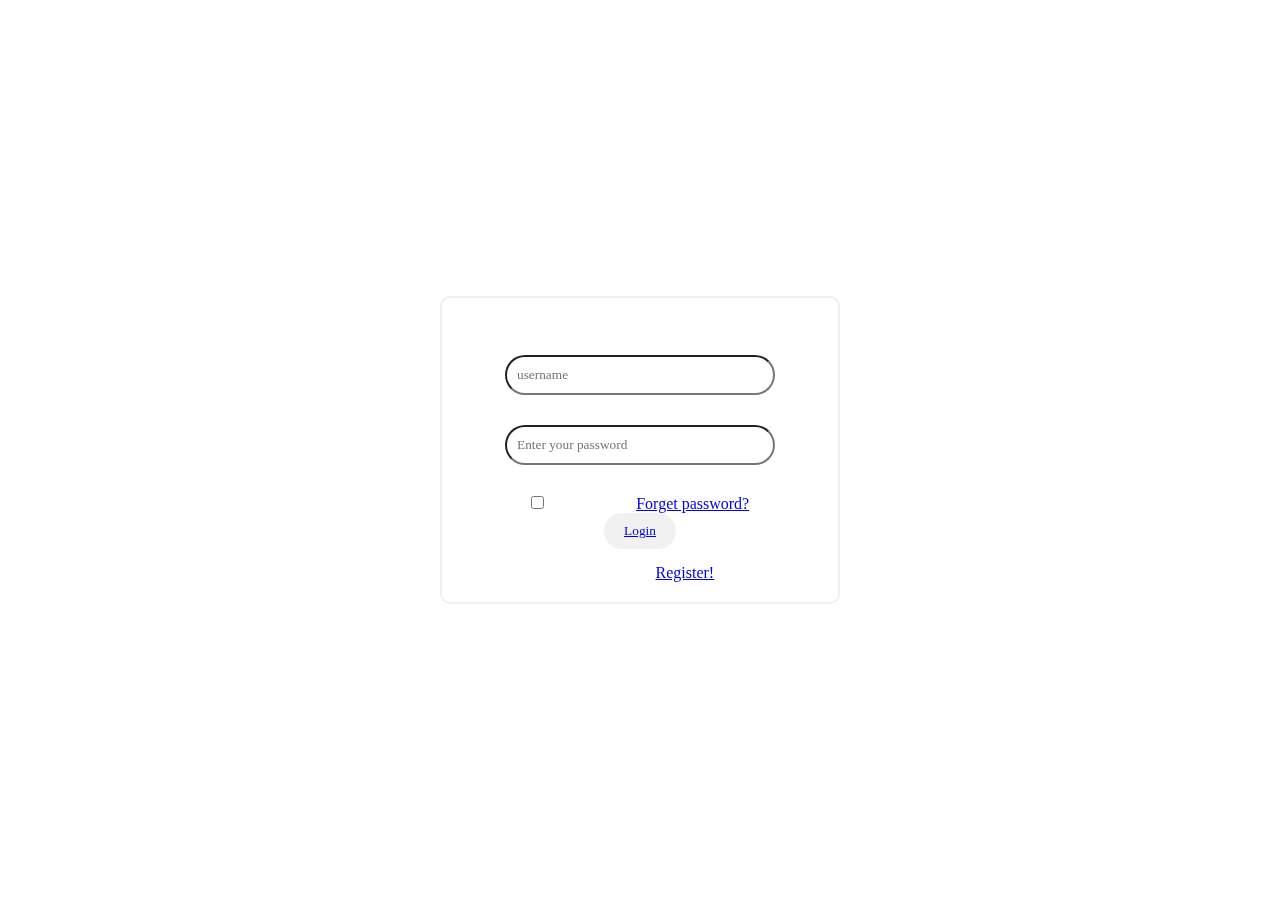
<file: index.html>
<!DOCTYPE html>
<html lang="en">
  <head>
    <meta charset="UTF-8" />
    <meta http-equiv="x-UA-compatible" content="IE=edge" />
    <meta name="viewport" content="width=device-width,initial-scale=1.0" />
    <link rel="stylesheet" href="styles.css" />
    <!-- <link href='https://unpkg.com/boxicons@2.1.4/css/boxicons.min.css' rel='stylesheet'> -->
    <title>login page</title>

    <body>
      <div class="wrapper">
        <form action="">
          <h1>Swiggy foods</h1>
          <div class="input-box">
            <input type="text" placeholder="username" required />
            <i class="bx bxs-user-minus"></i>
          </div>
          <div class="input-box">
            <input type="password" placeholder="Enter your password" required />
          </div>
          <div class="remember-forget">
            <label><input type="checkbox" />remember me</label>
            <a href="#">Forget password?</a>
          </div>
          <div>
            <button type="submit" class="btn">
              <a href="page2.html">Login</a>
            </button>
          </div>
          <div class="register-link">
            <p>Dont account <a href="#">Register!</a></p>
          </div>
        </form>
      </div>
    </body>
  </head>
</html>
</file>
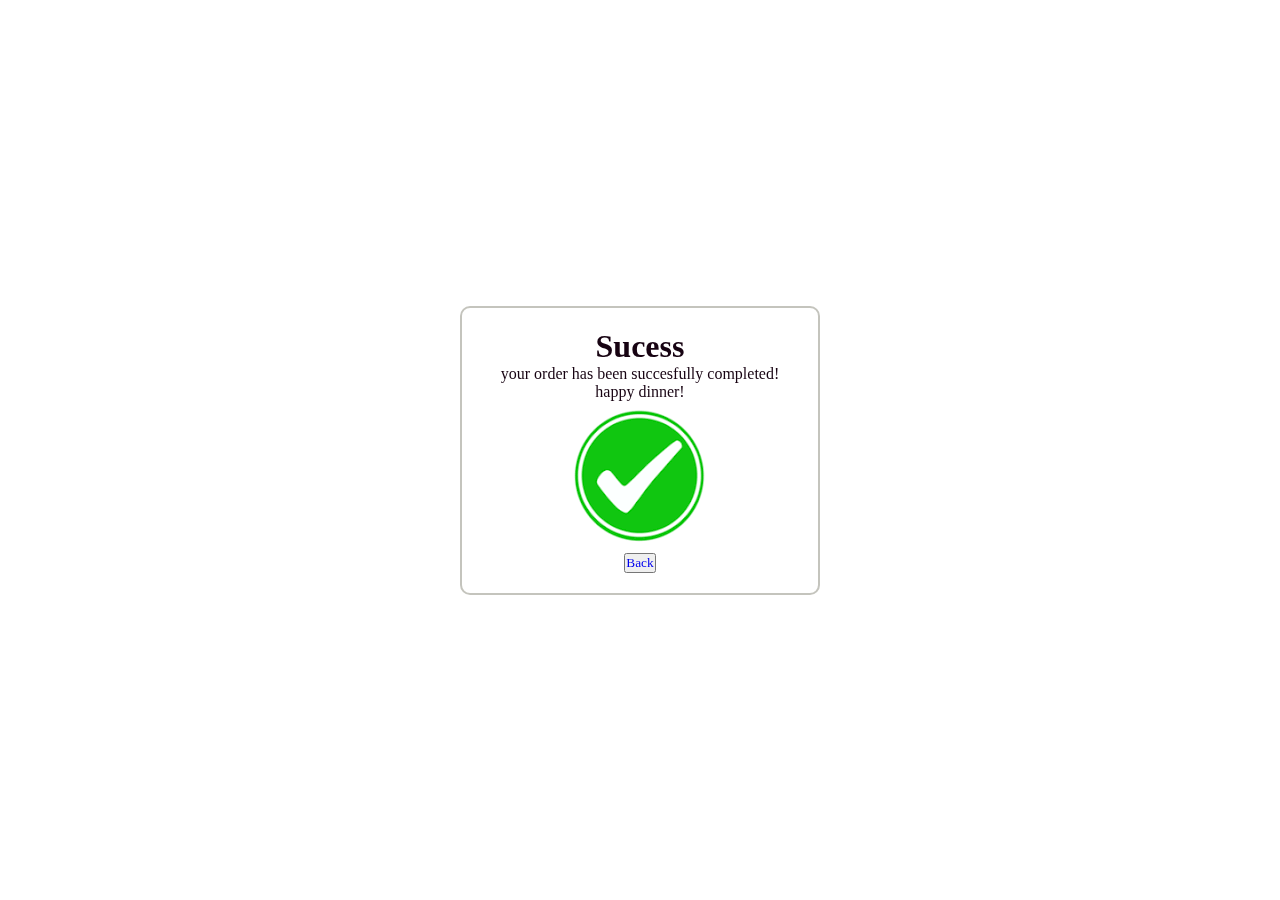
<file: page3.html>
<!DOCTYPE html>
<html lang="en">
    <meta charset="UTF-8" />
    <meta http-equiv="x-UA-compatible" content="IE=edge" />
    <meta name="viewport" content="width=device-width,initial-scale=1.0" />
    <link rel="stylesheet" href="style3.css" />
  <head>
    <body>
      <style>
       
          .links a{
            text-decoration: none;
          }
      </style>
        <div>
        <div class="line">
        <center><h1>Sucess</h1></center>
        <center><p>your order has been succesfully completed!<br>happy dinner!</br></p></center>
        <center><img src="download.png" /></center>
        <center><div >
      <button class="links"> <a href="index.html">Back</a></button>
    </div></center>
        <body>
     <!-- <form action="">
          <h1>Swiggy foods</h1>
          <div class="input-box">
            <input type="text" placeholder="username" required />
            <i class="bx bxs-user-minus"></i>
          </div>
          <div class="input-box">
            <input type="password" placeholder="Enter your password" required />
          </div> <div class="wrapper"> -->
        
        </div>
        </div>
    </body>
  </head>
</file>
<file: styles.css>
* {
  margin: 0;
  padding: 0;
  box-sizing: border-box;
  font-family: "poppins", san-serif;
} 
body {
  
  display: flex;
  justify-content: center;
  align-items: center;
  min-height: 100vh;
  background-size: cover;
  background-position: center;
  background-image: url('https://c4.wallpaperflare.com/wallpaper/410/867/750/vector-forest-sunset-forest-sunset-forest-wallpaper-preview.jpg');

}
.bg_container {
  background-color:transparent;
  padding: 20px;
  border-radius: 40px;
  background-size: cover;
  display:flex;
  flex-direction: column ;
  justify-content:center;
  color:rgba(250, 252, 253, 0.927);
  margin: 20px 0 15px;
  font-family:"poppins", san-serif;
}

.wrapper {
  text-align: center;
  border-radius: 40px;
  width: 400px;
  background:transparent;
  border: 2px solid #f2eeeee9;
  backdrop-filter: blur(20px);
  color:white;
  border-radius: 10px;
  padding: 20px 30px;
}
.wrapper h1{
    font-size: 27px;
    text-align: center;
    border-radius: 10px;
  
  padding: 3px;
  width: 30vh;
}

form {
  display: inline-block;
}

.input-box input {
  margin-bottom: 30px;
  border-radius: 40px;
  background: white;
  width: 100%;
  height: 100%;
  
  padding: 10px 10px;
}

.remember-forgot {
  margin-bottom: 15px;
  border-radius: 40px;
}

.btn {
  background:rgb(240, 241, 240);
  color:white;
  padding: 10px 20px;
  border: none;
  border-radius: 5px;
  cursor: pointer;
  border-radius: 40px;
  
}

.btn:hover {
  background-color:#0dedde;
}

.register-link {
  margin-top: 15px;
}
</file>
<file: style3.css>
.line{
    padding: 20px 30px; 
  text-align: center;
  border-radius: 40px;
  /* width: 400px; */
  background:white;
  border: 2px solid rgba(190, 190, 183, 0.914);
  backdrop-filter: blur(20px);
  color:hsl(315, 77%, 5%);
  border-radius: 10px;
  width: 40vh;

  
}
* {
  margin: 0;
  padding: 0;
  box-sizing: border-box;
  font-family: "poppins", san-serif;
} 
body {
  
  display: flex;
  justify-content: center;
  align-items: center;
  min-height: 100vh;
  background-size: cover;
  background-position: center;
background-image: url('https://images.unsplash.com/photo-1516617442634-75371039cb3a?w=500&auto=format&fit=crop&q=60&ixlib=rb-4.0.3&ixid=M3wxMjA3fDB8MHxzZWFyY2h8OHx8Zmxvd2VycyUyMGJhY2tncm91bmR8ZW58MHx8MHx8fDA%3D');
}
.bg_container {
  background-color:transparent;
  padding: 20px;
  border-radius: 40px;
  background-size: cover;
  display:flex;
  flex-direction: column ;
  justify-content:center;
  color:rgba(250, 252, 253, 0.927);
  margin: 20px 0 15px;
  font-family:"poppins", san-serif;
}
</file>
